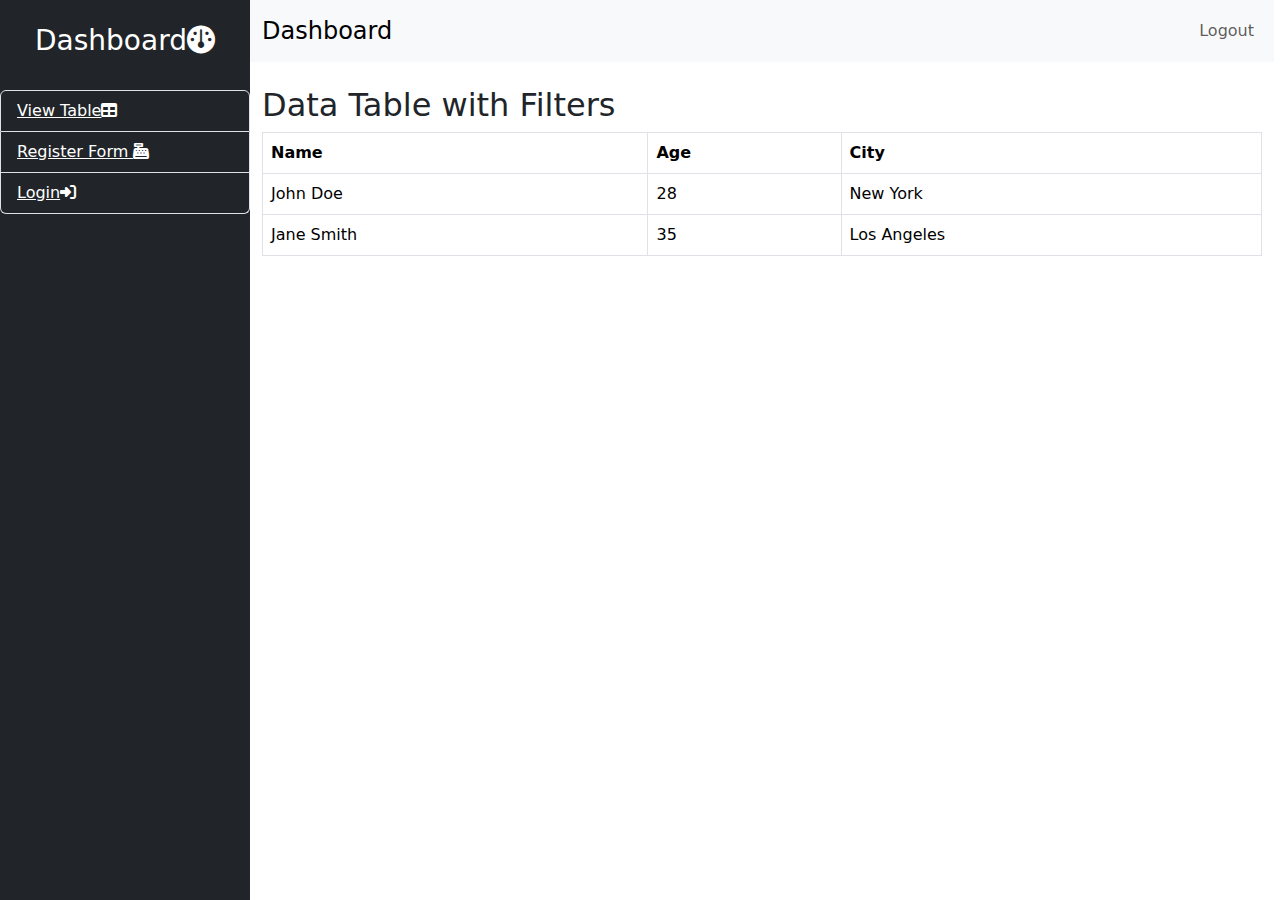
<file: table.html>
<!DOCTYPE html>
<html lang="en">
<head>
    <meta charset="UTF-8">
    <meta name="viewport" content="width=device-width, initial-scale=1.0">
    <title>View Table</title>
    <link href="https://cdn.jsdelivr.net/npm/bootstrap@5.3.0-alpha1/dist/css/bootstrap.min.css" rel="stylesheet">
    <link href="https://cdn.datatables.net/1.11.5/css/jquery.dataTables.min.css" rel="stylesheet">
    <link rel="stylesheet" href="styles.css">
    <link rel="stylesheet" href="https://cdnjs.cloudflare.com/ajax/libs/font-awesome/6.6.0/css/all.min.css">
</head>
<body>
    <!-- Sidebar -->
    <div class="d-flex" id="wrapper">
        <!-- Sidebar -->
        <div class="bg-dark text-white" id="sidebar" style="width: 250px; height: 100vh;">
            <h3 class="text-center py-4"> <span class="text-sm">Dashboard</span><i class="fa-solid fa-gauge sm1"></i></h3>
            
            <ul class="list-group">
                <li class="list-group-item bg-dark text-white"><a href="table.html" class="text-white"><span class="text-sm">View Table</span><i class="fa-solid fa-table sm1"></i></a></li>
                <li class="list-group-item bg-dark text-white"><a href="register.html" class="text-white"><span class="text-sm">Register Form </span><i class="fa-solid fa-cash-register sm1"></i></a></li>
                <li class="list-group-item bg-dark text-white"><a href="index.html" class="text-white"><span class="text-sm">Login</span><i class="fa-solid fa-right-to-bracket sm1"></i></a></li>
            </ul>
        </div>

        <!-- Page Content -->
        <div id="page-content-wrapper" style="width: 80%;">
            <!-- Navbar -->
            <nav class="navbar navbar-expand-lg navbar-light bg-light">
                <div class="container-fluid">
                    <a class="navbar-brand" href="#">Dashboard</a>
                    <button class="navbar-toggler" type="button" data-bs-toggle="collapse" data-bs-target="#navbarNav" aria-controls="navbarNav" aria-expanded="false" aria-label="Toggle navigation">
                        <span class="navbar-toggler-icon"></span>
                    </button>
                    <div class="collapse navbar-collapse" id="navbarNav">
                        <ul class="navbar-nav ms-auto">
                            <li class="nav-item">
                                <a class="nav-link" href="#">Logout</a>
                            </li>
                        </ul>
                    </div>
                </div>
            </nav>

            <!-- Page Content Here -->
            <div class="container mt-4">
                <h2>Data Table with Filters</h2>
                <table id="example" class="display table table-bordered">
                    <thead>
                        <tr>
                            <th>Name</th>
                            <th>Age</th>
                            <th>City</th>
                        </tr>
                    </thead>
                    <tbody>
                        <tr>
                            <td>John Doe</td>
                            <td>28</td>
                            <td>New York</td>
                        </tr>
                        <tr>
                            <td>Jane Smith</td>
                            <td>35</td>
                            <td>Los Angeles</td>
                        </tr>
                        <!-- Add more rows as needed -->
                    </tbody>
                </table>
            </div>
        </div>
    </div>

    <!-- Scripts -->
    <script src="https://code.jquery.com/jquery-3.6.0.min.js"></script>
    <script src="https://cdn.jsdelivr.net/npm/bootstrap@5.3.0-alpha1/dist/js/bootstrap.bundle.min.js"></script>
    <script src="https://cdn.datatables.net/1.11.5/js/jquery.dataTables.min.js"></script>
    <script>
        $(document).ready(function() {
            $('#example').DataTable();
        });
    </script>
</body>
</html>
</file>
<file: styles.css>
/* Sidebar custom styles */
#sidebar {
    position: fixed;
    top: 0;
    left: 0;
    bottom: 0;
    width: 250px;
    z-index: 1000;
}

#page-content-wrapper {
    margin-left: 250px;
}
.list-group-small{
    display: none;
    position: absolute;
    top:50px;
}

.sm{
    display: none;

}
.sm1{
    display: none ;

}

@media (max-width: 767px) {
    #sidebar {
        width: 60px !important ;
        height: auto;
        position: relative;
    }
    #page-content-wrapper {
        margin-left: 0;
    }
    #wrapper{
        width: 60px !important;
    } 
}

@media screen and (max-width: 730px) {
    .text-sm{
        display: none !important;
    }
    .sm{
        display: block !important;
    }
    .sm1{
        display: block !important;
    }
}



/* Basic layout tweaks for navbar and content */
.navbar-brand {
    font-size: 1.5rem;
}

.container {
    margin-top: 20px;
}
</file>
